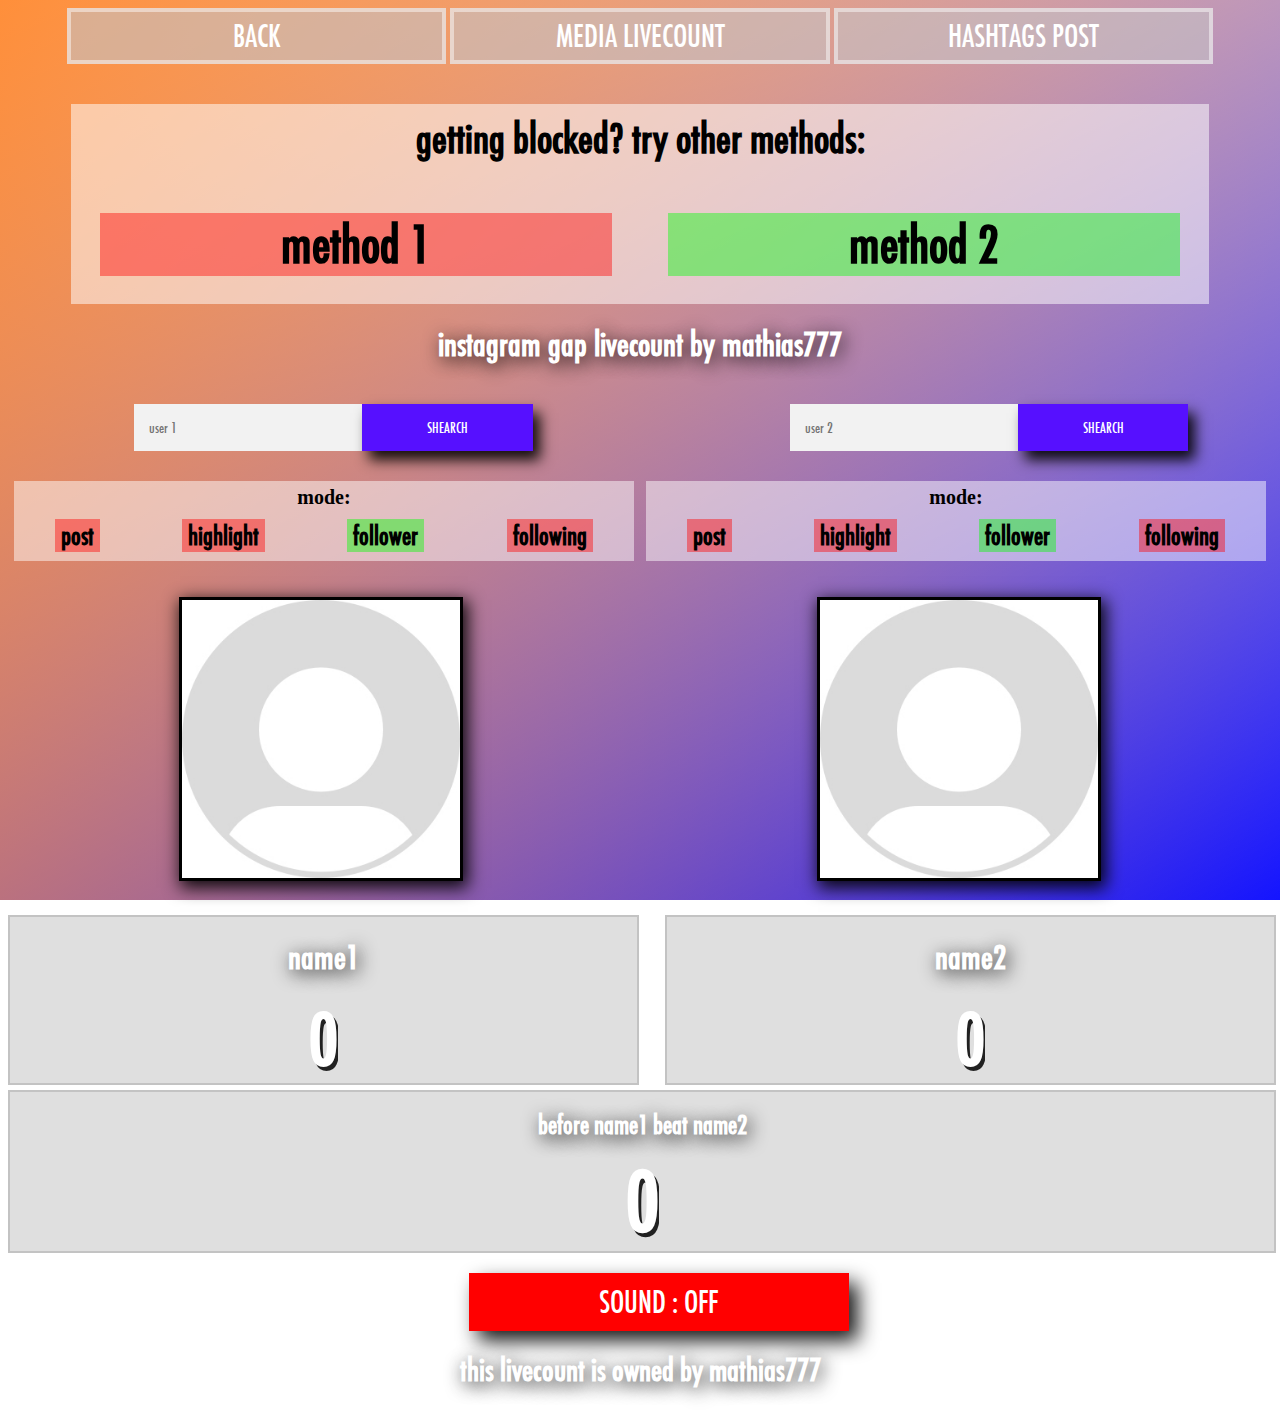
<file: battle.html>
<!DOCTYPE html>
<html>
<meta charset="UTF-8"/>
<head>
<title>mathias</title>
<script src="https://code.jquery.com/jquery-3.4.1.js"></script>
<script src="js/checkuser.js"></script>
<script src="js/gap.js"></script>
<link rel="icon" href="img/conar.ico">
<link rel="font" href="fon/Futura.ttf">
<link rel="stylesheet" type="text/css" href="css/livecount.css" />
<link rel="stylesheet" type="text/css" href="css/odometer-theme-default.css" />
<link href="https://fonts.googleapis.com/icon?family=Material+Icons" rel="stylesheet">
<script src="js/odometer.js"></script>
<script src="js/sweetalert.js"></script>
<div style='text-align: center;'>
<button onclick="back()" id="othercount" style="font-family: mathias;text-transform: uppercase;outline: 0px;background: rgba(196, 194, 196, 0.6);width: 30%;border: 4px solid rgba(255, 255, 255, 0.47);padding: 5px;color: rgb(255, 255, 255);font-size: 30px;cursor: pointer;transform: translate(0px, 0px);" title="degar" type="button">back</button>
<button onclick="gotomedia()" id="othercount" style="font-family: mathias;text-transform: uppercase;outline: 0px;background: rgba(196, 194, 196, 0.6);width: 30%;border: 4px solid rgba(255, 255, 255, 0.47);padding: 5px;color: rgb(255, 255, 255);font-size: 30px;cursor: pointer;transform: translate(0px, 0px);" type="button">media livecount</button>
<button onclick="gotohashtag()" id="othercount" style="font-family: mathias;text-transform: uppercase;outline: 0px;background: rgba(196, 194, 196, 0.6);width: 30%;border: 4px solid rgba(255, 255, 255, 0.47);padding: 5px;color: rgb(255, 255, 255);font-size: 30px;cursor: pointer;transform: translate(0px, 0px);" type="button">hashtags post</button>
</div>
<div style="text-align: center;font-family:mathias;font-weight:600;    background: rgba(255, 255, 255, 0.52);width: 90%;margin:auto;height: 200px;">
<p style="font-size: 40px;padding: 10px;">getting blocked? try other methods:</p>
<div style="margin: auto;
    display: flex;">
<button class="alermotod" title="use the normal url for get a profile stat" id="buttonmethod1" style="transform: translate(0px, 0px);
    border: 0px;
	width: 45%;
    font-size: 50px;
	margin: auto;
    font-family: mathias;
    background: rgba(255, 0, 0, 0.42);
    font-weight: 600;">method 1</button>
	<button class="alermotod" title="add /channel/ for get the user stat" id="buttonmethod2"  style="transform: translate(0px, 0px);
    border: 0px;
    font-size: 50px;
	margin: auto;
	width: 45%;
    font-family: mathias;
    background: rgba(0, 255, 7, 0.42);
    font-weight: 600;">method 2</button>
</div>
</div>
<h1 id="non" style="
    color: white;
	text-align: center;
">instagram gap livecount by mathias777</h1><br>
	<script>
	function user1(){
	event.preventDefault()
	useuname1 = document.getElementById("usernamer1").value
	switch(methoddemerde){
	    case 0:
		CULER.open('GET', "https://www.instagram.com/" + useuname1 + "/channel/?__a=1");
		break
		case 1:
		CULER.open('GET', "https://www.instagram.com/" + useuname1 + "/?__a=1");
		break
		}
		CULER.send(null)
	}
	function user2(){
	event.preventDefault()
	useuname2 = document.getElementById("usernamer2").value
	switch(methoddemerde){
	    case 0:
		VS.open('GET', "https://www.instagram.com/" + useuname2 + "/channel/?__a=1");
		break
		case 1:
		VS.open('GET', "https://www.instagram.com/" + useuname2 + "/?__a=1");
		break
		}
		VS.send(null)
	}
	</script>
	      
 <div id="chercher" style= "margin-left : 10%">
 <form  style="display: contents;"onsubmit="user1()">
  <input type="text" id="usernamer1" name="leuseu"required placeholder="user 1"style="width: 20%" /><button style="  
  text-transform: uppercase;
  outline: 0;
  background: #5610ff;
  width: 15%;
  border: 0;
  padding: 15px;
  color: #FFFFFF;
  font-size: 14px;
  -webkit-transition: all 0.3 ease;
  transition: all 0.3 ease;
   box-shadow: 7px 9px 13px 0px rgba(0,0,0,0.91);
  cursor: pointer;" type="button" onclick="user1()">shearch</button>
  </form>
   <form style="display: contents;" onsubmit="user2()">
  <input type="text" id="usernamer2" name="leuseu"required placeholder="user 2"style="width: 20%;margin-left: 22.3%;"/><button style="  
  text-transform: uppercase;
  outline: 0;
  background: #5610ff;
  width: 15%;
  border: 0;
  padding: 15px;
  color: #FFFFFF;
  font-size: 14px;
  -webkit-transition: all 0.3 ease;
  transition: all 0.3 ease;
  box-shadow: 7px 9px 13px 0px rgba(0,0,0,0.91);
  cursor: pointer;" type="button" onclick="user2()">shearch</button>
  </form>
  </div>
  <div style="display: flex;margin-top: 15px;">
	<div style="background: rgba(255, 255, 255, 0.49);height: 80px;width: 49%;margin:auto;text-align:center">
	<p style="margin-top: 5px;font-size: 20px;font-weight: 600;margin-bottom: 10px;text-align:center">mode:</p>
	<div style="display:flex">
	<button id="modepost1" style="font-size: 25px;
    transform: translate(0px, 0px);
    border: 0px;
    margin: auto;
    font-weight: 600;
   background: rgba(255, 0, 0, 0.42);">post</button>
	<button id="modehighlight1" style="font-size: 25px;
    transform: translate(0px, 0px);
    border: 0px;
    margin: auto;
    font-weight: 600;
    background: rgba(255, 0, 0, 0.42);">highlight</button>
	<button id="modefollower1" style="font-size: 25px;
    transform: translate(0px, 0px);
    border: 0px;
    margin: auto;
    font-weight: 600;
    background: rgba(0, 255, 0, 0.42);">follower</button>
	<button id="modefollowing1" style="font-size: 25px;
    transform: translate(0px, 0px);
    border: 0px;
    margin: auto;
    font-weight: 600;
    background: rgba(255, 0, 0, 0.42);">following</button>
	</div>
	</div>
	<div style="background: rgba(255, 255, 255, 0.49);height: 80px;width: 49%;margin:auto">
	<p style="margin-top: 5px;font-size: 20px;font-weight: 600;margin-bottom: 10px;text-align:center">mode:</p>
	<div style="display:flex">
	<button id="modepost2" style="font-size: 25px;
    transform: translate(0px, 0px);
    border: 0px;
    margin: auto;
    font-weight: 600;
    background: rgba(255, 0, 0, 0.42);">post</button>
	<button id="modehighlight2" style="font-size: 25px;
    transform: translate(0px, 0px);
    border: 0px;
    margin: auto;
    font-weight: 600;
    background: rgba(255, 0, 0, 0.42);">highlight</button>
	<button id="modefollower2" style="font-size: 25px;
    transform: translate(0px, 0px);
    border: 0px;
    margin: auto;
    font-weight: 600;
     background: rgba(0, 255, 0, 0.42);">follower</button>
	<button id="modefollowing2" style="font-size: 25px;
    transform: translate(0px, 0px);
    border: 0px;
    margin: auto;
    font-weight: 600;
    background: rgba(255, 0, 0, 0.42);">following</button>
	</div>
	</div>
  </div>
<div class="post">
<div style="
    margin-bottom: 30px;
    text-align: center;
    height: 30%;
">
   <br><br><img src="img/0.jpg" id="pfp" onclick="gotoprofile()" alt="ima de prifile mai bon la" style="
  width: 22%;
  border: solid;
  box-shadow: 3px 5px 16px 2px rgba(0,0,0,0.91);
  "><img src="img/0.jpg" id="pfp3" onclick="gotoprofile2()" alt="ima de prifile mai bon la" style="
  width: 22%;
  border: solid;
  margin-left: 28%;
  box-shadow: 3px 5px 16px 2px rgba(0,0,0,0.91);
  ">
</div>

<div class="follower" id="follower" style="
    width: 49%;
    position: absolute;
">
<h1 id="name1" name="name1" style="
    color: white;
	text-align: center;
">name1</h1>
<div name="lefollower" id="odometer2" style="line-height: 1em;
    display: unset;" class="odometer">0</div>
</div>
<div class="followein" id="followin" style="
    width: 48%;
    position: inherit;
    margin-left: 52%;
">
<h1  id="name2lol" style="
    color: white;
	text-align: center;
">name2</h1>
<div name="lefollowin" id="odometer3" style="line-height: 1em;
    display: unset;" class="odometer">0</div>
</div>
<div class="followers" id="post-text">
<h1 name="vatefaire" id="lecomba" style="
    color: white;
	text-align: center;
	 font-size: 25px;
">before name1 beat name2</h1>
<div name="view" id="odometer1" style="font-size: 80px;line-height: 1em;
    display: unset;" class="odometer">0</div>
</div>

</div>
<div style="text-align:center;margin-top:20px">
<button onclick="sonsetting()" id="soundstting" style="
  text-transform: uppercase;
  outline: 0;
  background: #FF0000;
  width: 30%;
  border: 0;
  margin-left: 3%;
  padding: 10px;
  color: #FFFFFF;
  font-size: 30px;
  -webkit-transition: all 0.3 ease;
  transition: all 0.3 ease;
  box-shadow: rgba(0, 0, 0, 0.91) 9px 10px 20px 0px;
  cursor: pointer;" type="button" >sound : OFF</button>
</div>
<div style="
display: flow-root;" id="backcredit">
<h1 id="autre2" style="
    color: white;
    text-align: center;
    font-size: 30px;

">this livecount is owned by mathias777</h1>
</div>
<script>
$('button').mousedown(function(){
$(this).css({"-webkit-transform":"translate(4px, 4px)"})
})
$('button').mouseup(function(){
$(this).css({"-webkit-transform":"translate(0px, 0px)"})
})
$("#buttonmethod1").click(function(){
	methoddemerde = 1
	$("#buttonmethod2").css('background', "rgba(255, 0, 0, 0.42)")
	$("#buttonmethod1").css('background', "rgba(0, 255, 0, 0.42)")
})
$("#buttonmethod2").click(function(){
	methoddemerde = 0
	$("#buttonmethod1").css('background', "rgba(255, 0, 0, 0.42)")
	$("#buttonmethod2").css('background', "rgba(0, 255, 0, 0.42)")
})
$("#modepost1").click(function(){
mode1 = 1
$("#modepost1").css('background', "rgba(0, 255, 0, 0.42)")
$("#modefollower1").css('background', "rgba(255, 0, 0, 0.42)")
$("#modefollowing1").css('background', "rgba(255, 0, 0, 0.42)")
$("#modehighlight1").css('background', "rgba(255, 0, 0, 0.42)")
})
$("#modehighlight1").click(function(){
mode1 = 2
$("#modehighlight1").css('background', "rgba(0, 255, 0, 0.42)")
$("#modepost1").css('background', "rgba(255, 0, 0, 0.42)")
$("#modefollowing1").css('background', "rgba(255, 0, 0, 0.42)")
$("#modefollower1").css('background', "rgba(255, 0, 0, 0.42)")
})
$("#modefollower1").click(function(){
mode1 = 3
$("#modefollower1").css('background', "rgba(0, 255, 0, 0.42)")
$("#modepost1").css('background', "rgba(255, 0, 0, 0.42)")
$("#modefollowing1").css('background', "rgba(255, 0, 0, 0.42)")
$("#modehighlight1").css('background', "rgba(255, 0, 0, 0.42)")
})
$("#modefollowing1").click(function(){
mode1 = 4
$("#modefollowing1").css('background', "rgba(0, 255, 0, 0.42)")
$("#modepost1").css('background', "rgba(255, 0, 0, 0.42)")
$("#modefollower1").css('background', "rgba(255, 0, 0, 0.42)")
$("#modehighlight1").css('background', "rgba(255, 0, 0, 0.42)")
})

$("#modepost2").click(function(){
mode2 = 1
$("#modepost2").css('background', "rgba(0, 255, 0, 0.42)")
$("#modefollower2").css('background', "rgba(255, 0, 0, 0.42)")
$("#modefollowing2").css('background', "rgba(255, 0, 0, 0.42)")
$("#modehighlight2").css('background', "rgba(255, 0, 0, 0.42)")
})
$("#modehighlight2").click(function(){
mode2 = 2
$("#modehighlight2").css('background', "rgba(0, 255, 0, 0.42)")
$("#modepost2").css('background', "rgba(255, 0, 0, 0.42)")
$("#modefollowing2").css('background', "rgba(255, 0, 0, 0.42)")
$("#modefollower2").css('background', "rgba(255, 0, 0, 0.42)")
})
$("#modefollower2").click(function(){
mode2 = 3
$("#modefollower2").css('background', "rgba(0, 255, 0, 0.42)")
$("#modepost2").css('background', "rgba(255, 0, 0, 0.42)")
$("#modefollowing2").css('background', "rgba(255, 0, 0, 0.42)")
$("#modehighlight2").css('background', "rgba(255, 0, 0, 0.42)")
})
$("#modefollowing2").click(function(){
mode2 = 4
$("#modefollowing2").css('background', "rgba(0, 255, 0, 0.42)")
$("#modepost2").css('background', "rgba(255, 0, 0, 0.42)")
$("#modefollower2").css('background', "rgba(255, 0, 0, 0.42)")
$("#modehighlight2").css('background', "rgba(255, 0, 0, 0.42)")
})
function back(){
window.location = '/'
}
function gotomedia(){
window.location = 'livemedia.html'
}
function gotohashtag(){
window.location = 'hashtags.html'
}
</script>
<style>
button{
transition: all 0.2s
}
</style>
</file>
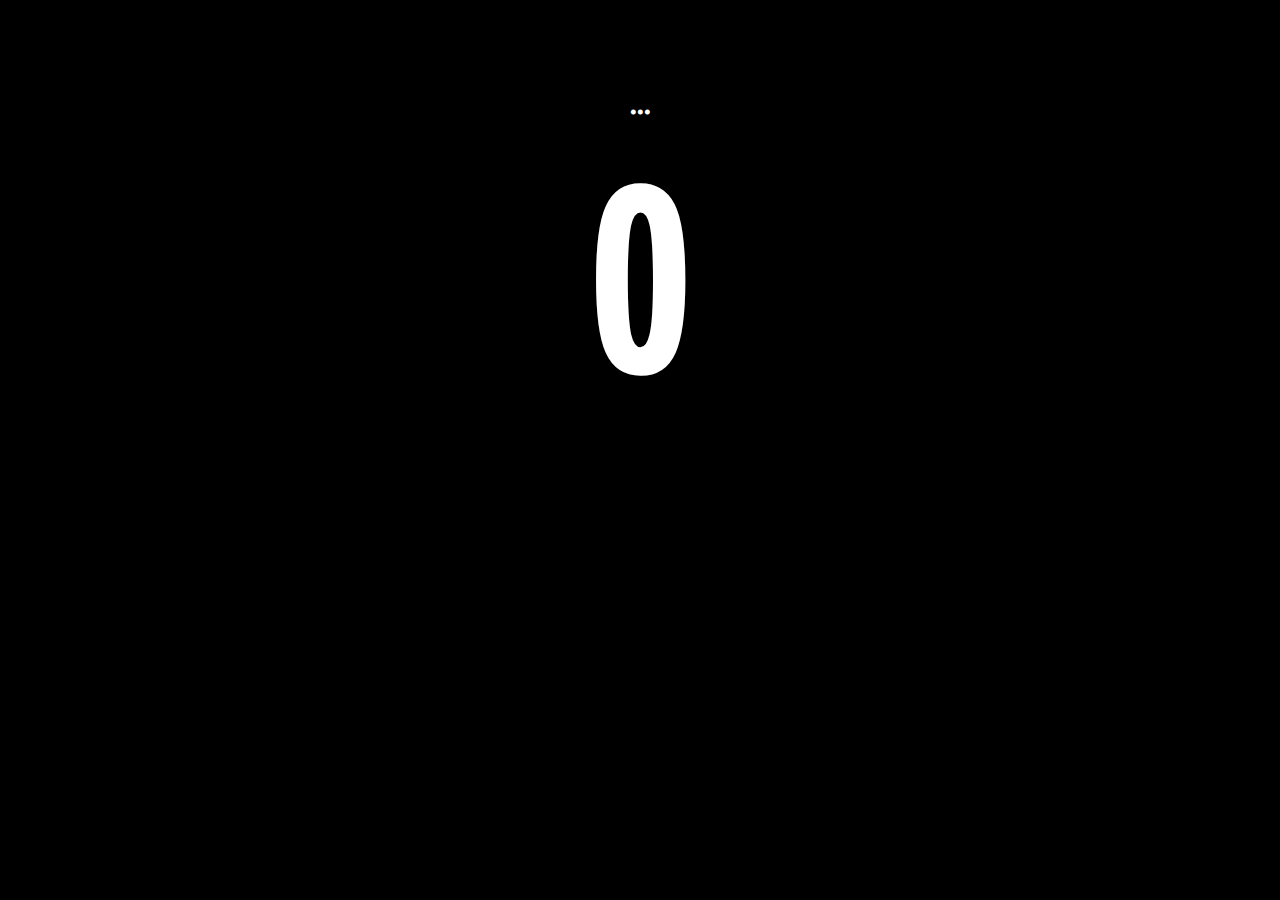
<file: fullscreen.html>
<!DOCTYPE html>
<html>
<head>
<style>
@font-face{
font-family: mathias;
src: url(futura.woff);
}
</style>
<meta charset="UTF-8"/>
<link rel="font" href="fon/futura.ttf">
</head>
<body style="background: black">
<title>ΜΔŦĦƗΔŞ777 - ŁƗV€ØĆỮŇŦ</title>
<link rel="icon" href="img/conar.ico">
<link rel="font" href="fon/futura.ttf">
<link rel="stylesheet" type="text/css" href="css/livecount.css" />
<link rel="stylesheet" type="text/css" href="css/odometer-theme-default.css" />
<link href="https://fonts.googleapis.com/icon?family=Material+Icons" rel="stylesheet">
<script src="js/fullscreen.js"></script>
<script src="js/odometer.js"></script>
<script src="js/sweetalert.js"></script>
<br>
<div class="post">
   <br><br>
<h1 id="coconu" style="
    color: white;
	text-align: center;
	font-family: mathias;
">...</h1>
<div>
<div name="leposte" style="font-size: 240px; line-height: 1em; display: unset;font-family: mathias;text-shadow: 3px 4px 0px rgba(0,0,0,0.85);" id="odometer" class="odometer">0</div>
</div>

</div>
</body>
</file>
<file: css/livecount.css>
@font-face{
font-family: mathias;
src: url(futura.woff);
}

body {
	background:linear-gradient(217deg, rgba(166, 55, 55, 0), rgba(255,0,0,0) ), linear-gradient(127deg, rgba(255, 115, 9, 0.8), rgba(0,255,0,0) ), linear-gradient(336deg, rgba(0, 0, 255, 0.92), rgba(0,0,255,0) );
			background-attachment: fixed;
}
#lec{
	 border : solid black 1px;
	 width: 99.4%;
	 height : 30px;
}
#bijouer {
  width: 10%;
  height: 30px;
  background-color: #4CAF50;
  text-align: center;
  line-height: 30px;
  color: white; 
}
.odometer {
	position: relative;
	font-family: mathias;
	font-size: 70px;
	font-weight: 600;
	color: white;
    position: absolute;
	width: 100%;
    margin-top: 30px;
    text-align: center;
	line-height: 1em;
    display: unset;
	text-shadow: 3px 4px 0px rgba(0,0,0,0.85);

}
#wow {
	background-color: #11111122;
}
.post {
	top: 85px;
}
.leuseu {
  outline: 0;
  background: #f2f2f2;
  width: 100%;
  border: 0;
  margin: 0 0 15px;
  padding: 15px;
  box-sizing: border-box;
  font-size: 14px;
   font-family: mathias;
}
#lable1 {
	font-size: 20px;
	font-family: mathias;
}
.bouto1 {
	position: top;
	font-family: mathias;
}

.follower, .leposte, #post-text, #followin, #autre {
	margin-bottom: 5px;
	width: 100%;
	border : solid 2px #11111122;
	background : #11111122;
}
	#usernamer1 , #usernamer2, #usernamer {
  font-family: mathias;
  outline: 0;
  background: #f2f2f2;
  width: 88%;
  border: 0;
  margin: 0 0 15px;
  padding: 15px;
  box-sizing: border-box;
  font-size: 14px;
}
.chercher {
  font-family: mathias;
  text-transform: uppercase;
  outline: 0;
  background: #4CAF50;
  width: 100%;
  border: 0;
  padding: 15px;
  color: #FFFFFF;
  font-size: 14px;
  -webkit-transition: all 0.3 ease;
  transition: all 0.3 ease;
  cursor: pointer;
}
h1{
	font-family: mathias;
	text-shadow: 3px 4px 18px rgba(0,0,0,0.85);
}
button{
	font-family: mathias;
}
@media only screen and (min-aspect-ratio: 6/5){
	#pfp2{
		transform: translateX(200%)
	}
</file>
<file: css/odometer-theme-default.css>
.odometer.odometer-auto-theme, .odometer.odometer-theme-default {
  display: inline-block;
  vertical-align: middle;
  *vertical-align: auto;
  *zoom: 1;
  *display: inline;
  position: relative;
}
.odometer.odometer-auto-theme .odometer-digit, .odometer.odometer-theme-default .odometer-digit {
  display: inline-block;
  vertical-align: middle;
  *vertical-align: auto;
  *zoom: 1;
  *display: inline;
  position: relative;
}
.odometer.odometer-auto-theme .odometer-digit .odometer-digit-spacer, .odometer.odometer-theme-default .odometer-digit .odometer-digit-spacer {
  display: inline-block;
  vertical-align: middle;
  *vertical-align: auto;
  *zoom: 1;
  *display: inline;
  visibility: hidden;
}
.odometer.odometer-auto-theme .odometer-digit .odometer-digit-inner, .odometer.odometer-theme-default .odometer-digit .odometer-digit-inner {
  text-align: left;
  display: block;
  position: absolute;
  top: 0;
  left: 0;
  right: 0;
  bottom: 0;
  overflow: hidden;
}
.odometer.odometer-auto-theme .odometer-digit .odometer-ribbon, .odometer.odometer-theme-default .odometer-digit .odometer-ribbon {
  display: block;
}
.odometer.odometer-auto-theme .odometer-digit .odometer-ribbon-inner, .odometer.odometer-theme-default .odometer-digit .odometer-ribbon-inner {
  display: block;
  -webkit-backface-visibility: hidden;
}
.odometer.odometer-auto-theme .odometer-digit .odometer-value, .odometer.odometer-theme-default .odometer-digit .odometer-value {
  display: block;
  -webkit-transform: translateZ(0);
}
.odometer.odometer-auto-theme .odometer-digit .odometer-value.odometer-last-value, .odometer.odometer-theme-default .odometer-digit .odometer-value.odometer-last-value {
  position: absolute;
}
.odometer.odometer-auto-theme.odometer-animating-up .odometer-ribbon-inner, .odometer.odometer-theme-default.odometer-animating-up .odometer-ribbon-inner {
  -webkit-transition: -webkit-transform 4s;
  -moz-transition: -moz-transform 4s;
  -ms-transition: -ms-transform 4s;
  -o-transition: -o-transform 4s;
  transition: transform 4s;
}
.odometer.odometer-auto-theme.odometer-animating-up.odometer-animating .odometer-ribbon-inner, .odometer.odometer-theme-default.odometer-animating-up.odometer-animating .odometer-ribbon-inner {
  -webkit-transform: translateY(-100%);
  -moz-transform: translateY(-100%);
  -ms-transform: translateY(-100%);
  -o-transform: translateY(-100%);
  transform: translateY(-100%);
}
.odometer.odometer-auto-theme.odometer-animating-down .odometer-ribbon-inner, .odometer.odometer-theme-default.odometer-animating-down .odometer-ribbon-inner {
  -webkit-transform: translateY(-100%);
  -moz-transform: translateY(-100%);
  -ms-transform: translateY(-100%);
  -o-transform: translateY(-100%);
  transform: translateY(-100%);
}
.odometer.odometer-auto-theme.odometer-animating-down.odometer-animating .odometer-ribbon-inner, .odometer.odometer-theme-default.odometer-animating-down.odometer-animating .odometer-ribbon-inner {
  -webkit-transition: -webkit-transform 4s;
  -moz-transition: -moz-transform 4s;
  -ms-transition: -ms-transform 4s;
  -o-transition: -o-transform 4s;
  transition: transform 4s;
  -webkit-transform: translateY(0);
  -moz-transform: translateY(0);
  -ms-transform: translateY(0);
  -o-transform: translateY(0);
  transform: translateY(0);
}

.odometer.odometer-auto-theme, .odometer.odometer-theme-default {
  font-family: mathias;
  line-height: 1.1em;
}
.odometer.odometer-auto-theme .odometer-value, .odometer.odometer-theme-default .odometer-value {
  text-align: center;
}
</file>
